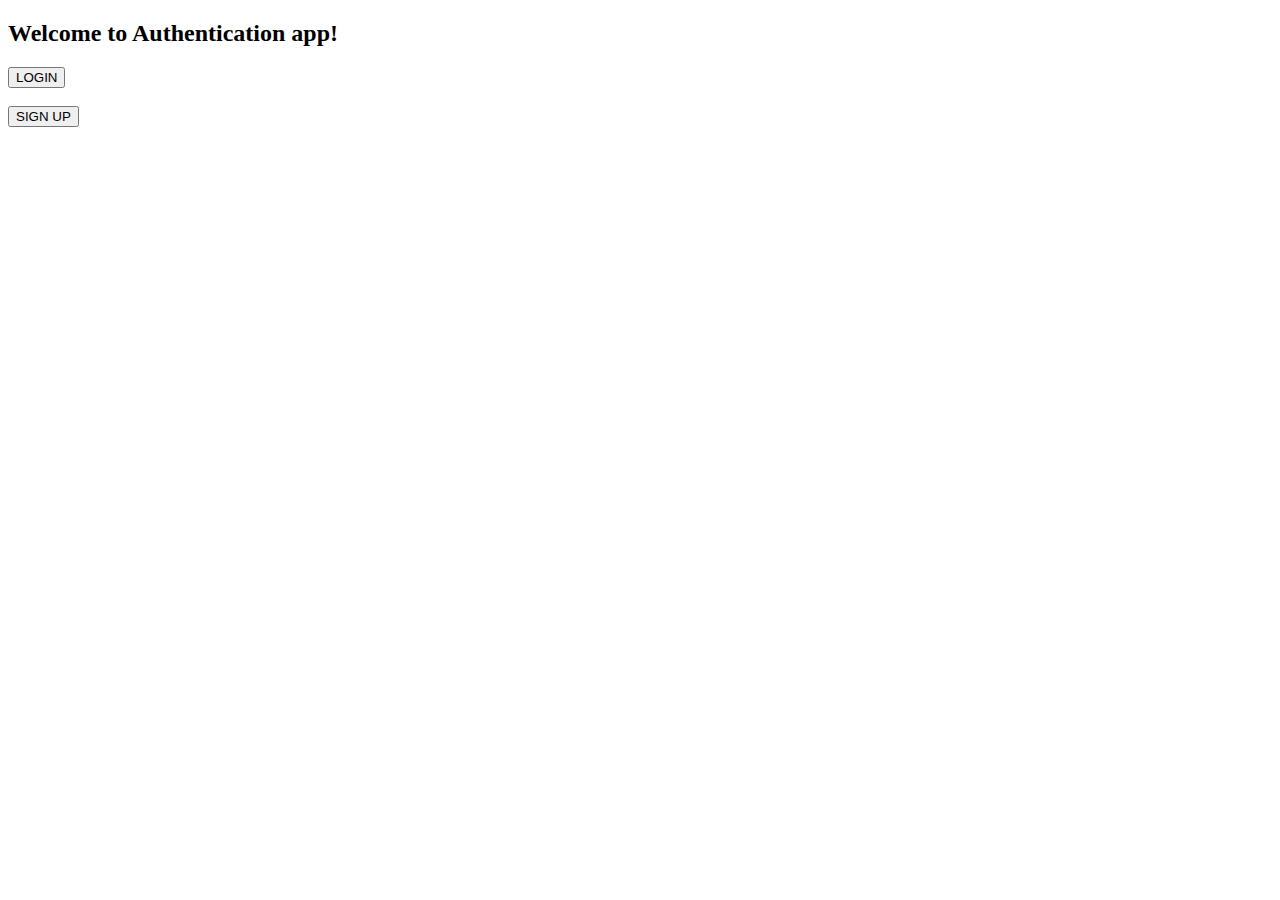
<file: com.authentication/src/main/resources/templates/index.html>
<!DOCTYPE html>
<html>
<head>
<meta charset="UTF-8">
<title>Welcome page</title>
</head>
<body>
<h2>Welcome to Authentication app!</h2>
<a href="/loginPage"><button>LOGIN</button></a>
<br></br>
<a href="/signUpPage"><button>SIGN UP</button></a>
</body>
</html>
</file>
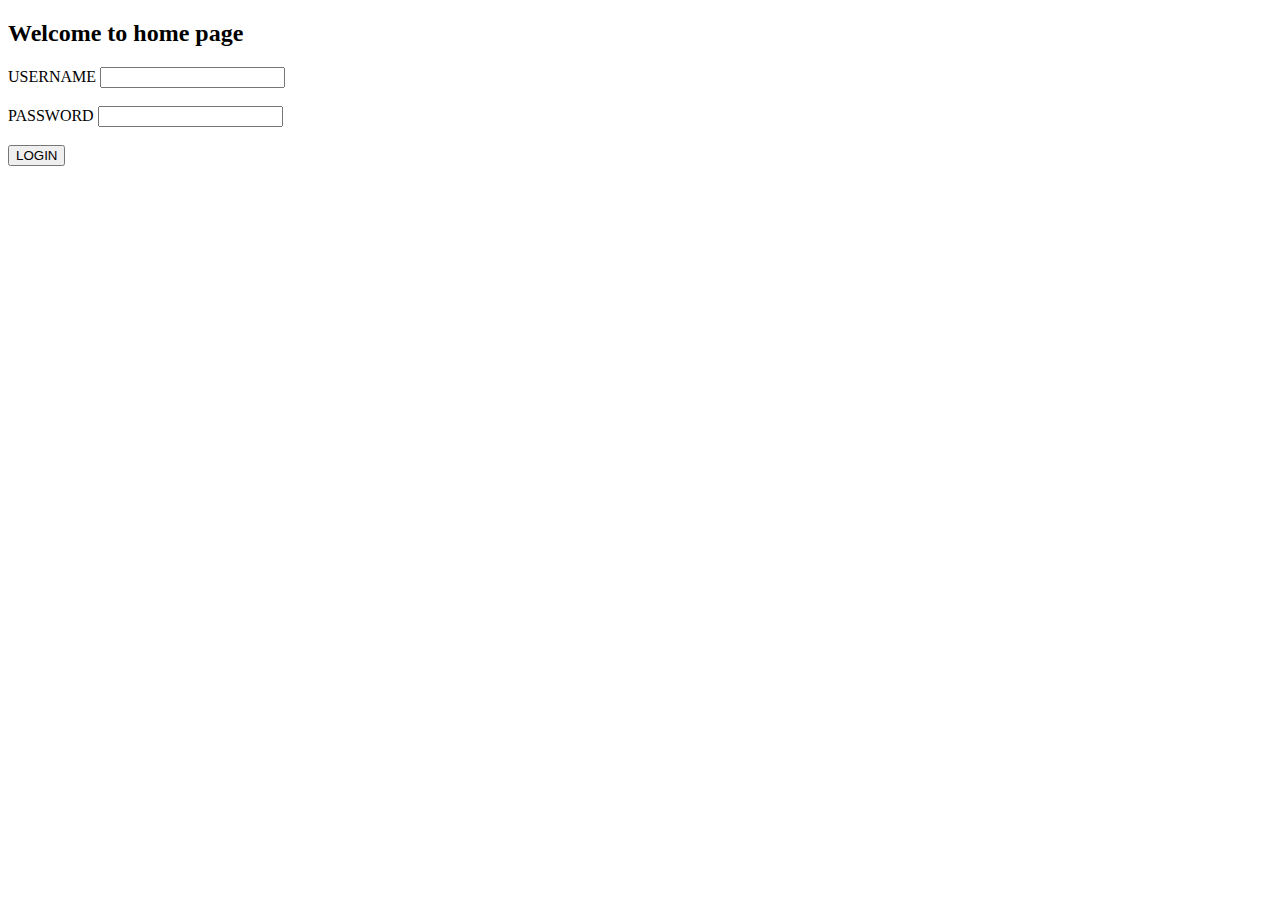
<file: com.authentication/src/main/resources/templates/home.html>
<!DOCTYPE html>
<html>
<head>
<meta charset="UTF-8">
<title>Home Page</title>
</head>
<body>
<h2>Welcome to home page</h2>
<form action="/login" method="post">
<label>USERNAME</label>
<input type="text" name="username">
<br></br>
<label>PASSWORD</label>
<input type="password" name="password">
<br></br>
<input type="submit" value="LOGIN">

</form>
</body>
</html>
</file>
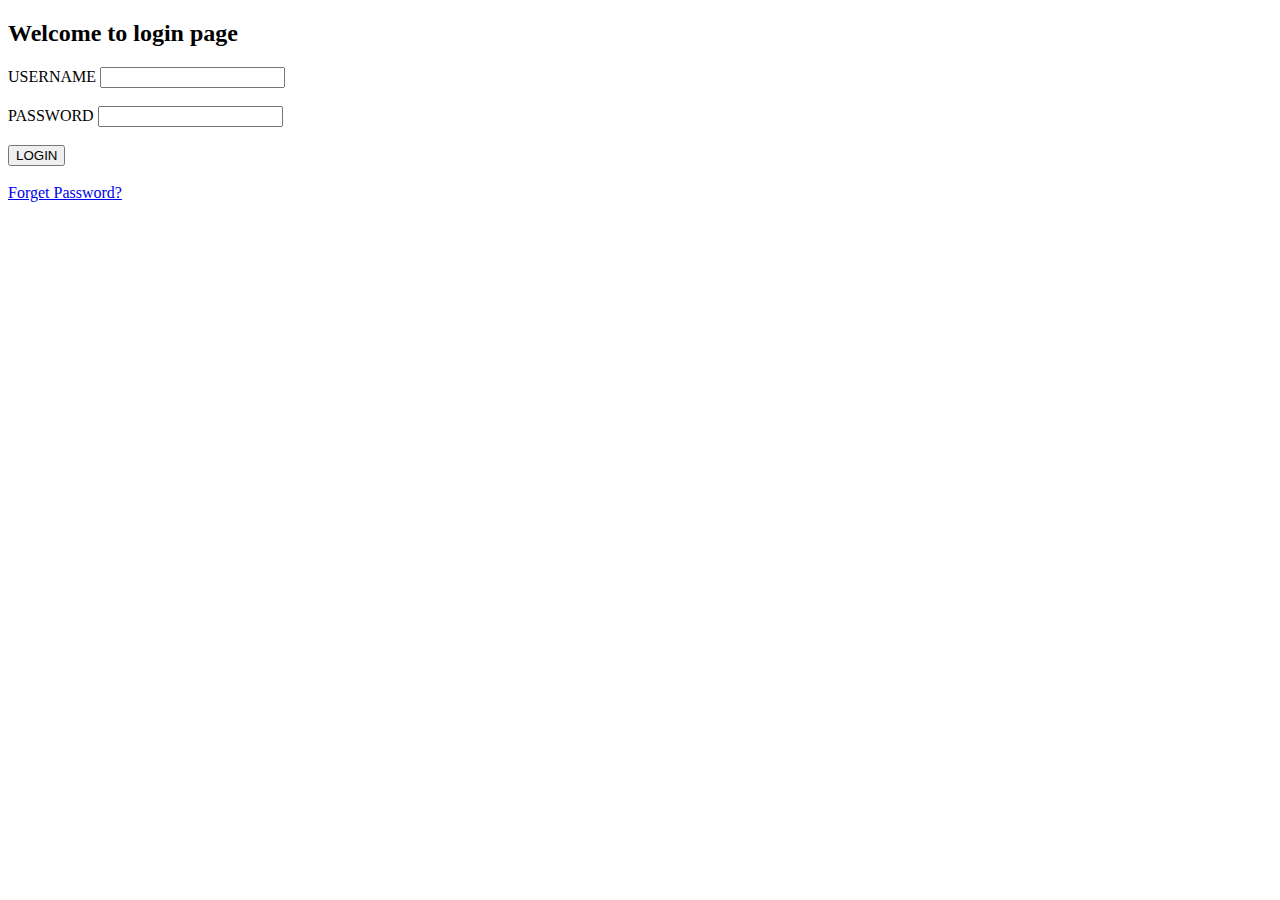
<file: com.authentication/src/main/resources/templates/login.html>
<!DOCTYPE html>
<html>
<head>
<meta charset="UTF-8">
<title>Login page</title>
<link rel="stylesheet" type="text" th:href="{/style.css}">
</head>
<body>
<h2>Welcome to login page</h2>
<form action="" method="post">
<label>USERNAME</label>
<input type="text" name="username">
<br></br>
<label>PASSWORD</label>
<input type="password" name="password">
<br></br>
<input type="submit" value="LOGIN">
<br></br>
<a href=" ">Forget Password?</a>
</form>

</body>
</html>
</file>
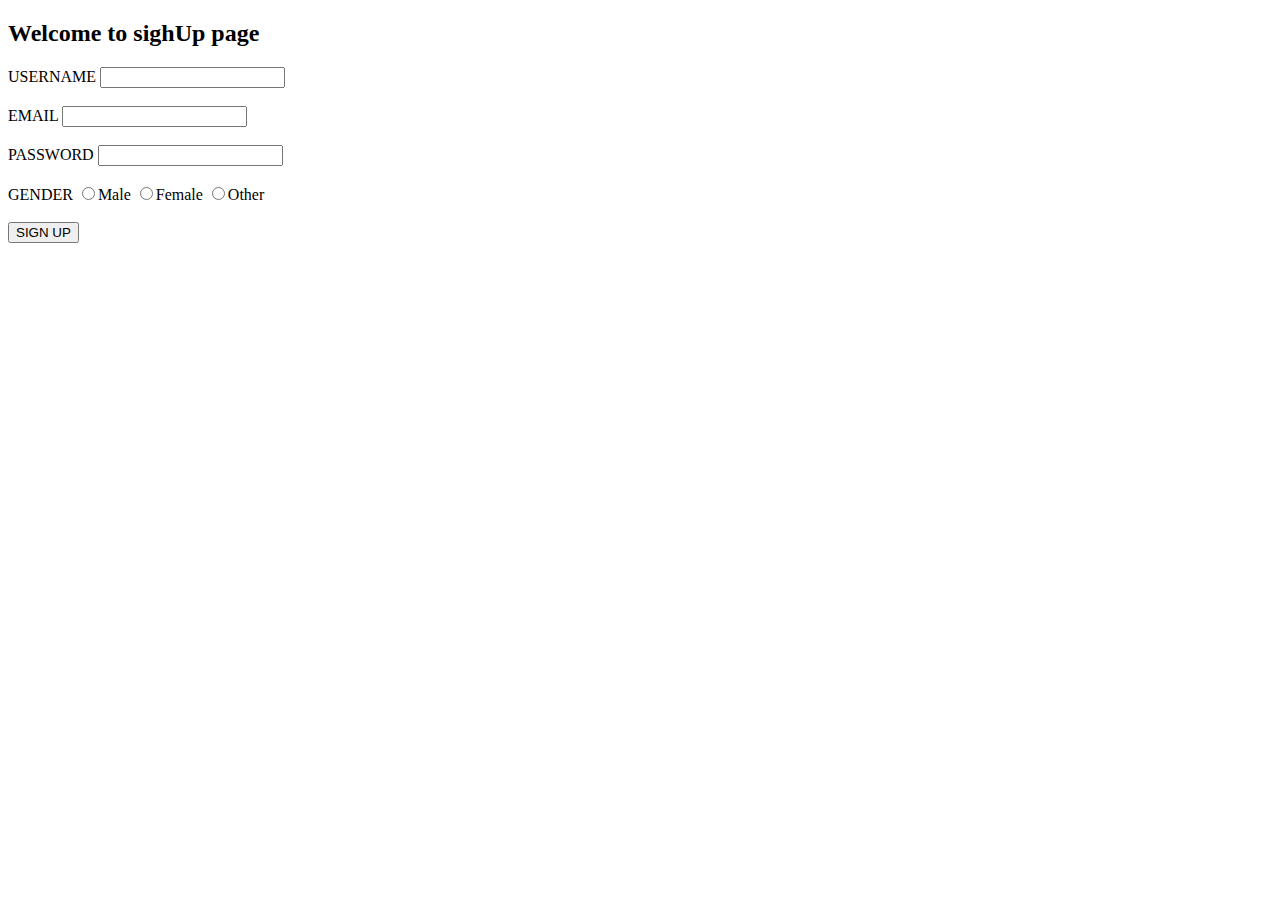
<file: com.authentication/src/main/resources/templates/signUp.html>
<!DOCTYPE html>
<html>
<head>
<meta charset="UTF-8">
<title>Insert title here</title>
</head>
<body>
<h2>Welcome to sighUp page</h2>
<form action="/signUp" method="post">
<label>USERNAME</label>
<input type="text" name="username">
<br></br>
<label>EMAIL</label>
<input type="email" name="email">
<br></br>
<label>PASSWORD</label>
<input type="password" name="password">
<br></br>
<label>GENDER</label>
<input type="radio" name="gender" value="male">Male
<input type="radio" name="gender" value="male">Female
<input type="radio" name="gender" value="male">Other
<br></br>
<input type="submit" value="SIGN UP">
</form>
</body>
</html>
</file>
